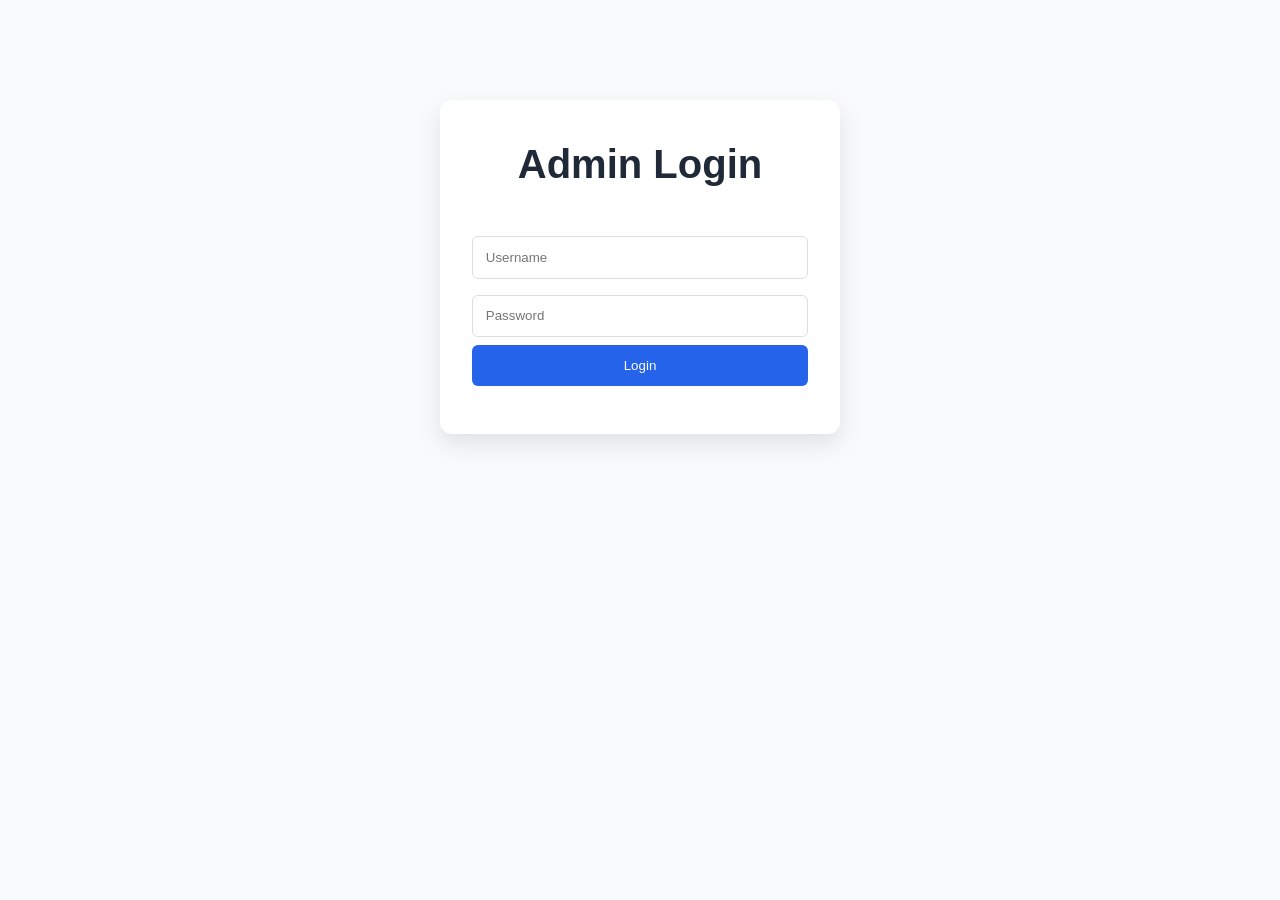
<file: public/admin-login.html>
<!DOCTYPE html>
<html lang="en">
<head>
  <meta charset="UTF-8">
  <meta name="viewport" content="width=device-width, initial-scale=1.0">
  <title>Admin Login</title>
  <link rel="stylesheet" href="css/style.css">
  <style>
    .login-box {
      max-width: 400px;
      margin: 100px auto;
      padding: 2rem;
      background: white;
      border-radius: 12px;
      box-shadow: 0 10px 25px rgba(0,0,0,0.1);
    }
    .login-box h2 {
      text-align: center;
      margin-bottom: 2rem;
    }
    .login-box input {
      width: 100%;
      padding: 0.8rem;
      margin: 0.5rem 0;
      border: 1px solid #ddd;
      border-radius: 6px;
    }
    .login-box button {
      width: 100%;
      padding: 0.8rem;
      background: #2563eb;
      color: white;
      border: none;
      border-radius: 6px;
      cursor: pointer;
    }
    .error {
      color: red;
      text-align: center;
      margin-top: 1rem;
    }
  </style>
</head>
<body>
  <div class="login-box">
    <h2>Admin Login</h2>
    <input type="text" id="username" placeholder="Username">
    <input type="password" id="password" placeholder="Password">
    <button id="loginBtn">Login</button>
    <div id="errorMsg" class="error"></div>
  </div>
  <script src="js/login.js"></script>
</body>
</html>
</file>
<file: public/css/style.css>
* {
  margin: 0;
  padding: 0;
  box-sizing: border-box;
}

body {
  font-family: 'Segoe UI', Tahoma, Geneva, Verdana, sans-serif;
  line-height: 1.6;
  color: #333;
  background: #f9fafc;
}

.container {
  max-width: 1200px;
  margin: 0 auto;
  padding: 0 20px;
}

/* Navbar */
nav {
  background: white;
  box-shadow: 0 2px 10px rgba(0,0,0,0.1);
  position: fixed;
  width: 100%;
  top: 0;
  z-index: 100;
}

.nav-container {
  display: flex;
  justify-content: space-between;
  align-items: center;
  padding: 1rem 20px;
}

.logo {
  font-size: 1.5rem;
  font-weight: bold;
  color: #2563eb;
  text-decoration: none;
}

.nav-links {
  display: flex;
  list-style: none;
  gap: 2rem;
}

.nav-links a {
  text-decoration: none;
  color: #333;
  font-weight: 500;
  transition: color 0.3s;
}

.nav-links a:hover {
  color: #2563eb;
}

.hamburger {
  display: none;
  flex-direction: column;
  cursor: pointer;
}

.hamburger span {
  width: 25px;
  height: 3px;
  background: #333;
  margin: 3px 0;
}

/* Hero Section */
.hero {
  min-height: 100vh;
  display: flex;
  align-items: center;
  text-align: center;
  background: linear-gradient(135deg, #667eea 0%, #764ba2 100%);
  color: white;
  padding-top: 80px;
}

.hero-content {
  max-width: 800px;
  margin: 0 auto;
}

.avatar {
  width: 150px;
  height: 150px;
  border-radius: 50%;
  object-fit: cover;
  border: 4px solid white;
  margin-bottom: 1.5rem;
  box-shadow: 0 10px 25px rgba(0,0,0,0.2);
}

.hero h1 {
  font-size: 3rem;
  margin-bottom: 0.5rem;
}

.hero p {
  font-size: 1.2rem;
  margin-bottom: 2rem;
  opacity: 0.9;
}

.btn {
  display: inline-block;
  background: white;
  color: #667eea;
  padding: 0.8rem 1.8rem;
  border-radius: 40px;
  text-decoration: none;
  font-weight: 600;
  transition: transform 0.3s, box-shadow 0.3s;
}

.btn:hover {
  transform: translateY(-3px);
  box-shadow: 0 10px 20px rgba(0,0,0,0.2);
}

/* Sections */
section {
  padding: 80px 0;
}

h2 {
  text-align: center;
  font-size: 2.5rem;
  margin-bottom: 3rem;
  color: #1f2937;
}

.about p {
  max-width: 800px;
  margin: 0 auto;
  text-align: center;
  font-size: 1.1rem;
  color: #4b5563;
}

/* Projects Grid */
.projects-grid {
  display: grid;
  grid-template-columns: repeat(auto-fit, minmax(300px, 1fr));
  gap: 2rem;
}

.project-card {
  background: white;
  border-radius: 12px;
  overflow: hidden;
  box-shadow: 0 4px 6px rgba(0,0,0,0.1);
  transition: transform 0.3s;
}

.project-card:hover {
  transform: translateY(-5px);
}

.project-card img {
  width: 100%;
  height: 200px;
  object-fit: cover;
}

.project-card h3 {
  padding: 1rem 1rem 0.5rem;
  color: #1f2937;
}

.project-card p {
  padding: 0 1rem 1rem;
  color: #6b7280;
}

.project-links {
  padding: 0 1rem 1rem;
  display: flex;
  gap: 1rem;
}

.project-links a {
  text-decoration: none;
  color: #2563eb;
  font-weight: 500;
}

/* Contact */
.contact-info {
  text-align: center;
  max-width: 500px;
  margin: 0 auto;
}

.contact-info p {
  margin: 1rem 0;
  font-size: 1.1rem;
}

.social-links {
  display: flex;
  justify-content: center;
  gap: 1.5rem;
  margin-top: 1.5rem;
}

.social-links a {
  color: #4b5563;
  font-size: 1.5rem;
  transition: color 0.3s;
}

.social-links a:hover {
  color: #2563eb;
}

.admin-link {
  margin-top: 2rem;
  text-align: center;
}

.admin-link a {
  color: #6b7280;
  text-decoration: none;
  font-size: 0.9rem;
}

footer {
  text-align: center;
  padding: 2rem;
  background: #1f2937;
  color: white;
}

/* Skills Tags */
.skills-list {
  display: flex;
  flex-wrap: wrap;
  gap: 0.8rem;
  justify-content: center;
  margin-top: 1rem;
}

.skill-tag {
  background: #2563eb;
  color: white;
  padding: 0.5rem 1.2rem;
  border-radius: 25px;
  font-size: 0.9rem;
}

/* Certificate Cards - Images show directly (LARGER SIZE) */
.certificate-card {
  display: flex;
  gap: 2rem;
  background: white;
  border-radius: 12px;
  padding: 1.5rem;
  margin-bottom: 1.5rem;
  box-shadow: 0 2px 8px rgba(0,0,0,0.1);
  align-items: center;
  text-align: left;
}

.certificate-image {
  width: 250px;
  height: 250px;
  object-fit: cover;
  border-radius: 8px;
  border: 1px solid #e5e7eb;
}

.certificate-image-placeholder {
  width: 250px;
  height: 250px;
  background: #f3f4f6;
  border-radius: 8px;
  display: flex;
  align-items: center;
  justify-content: center;
  font-size: 2rem;
  border: 1px solid #e5e7eb;
}

.certificate-info {
  flex: 1;
}

.certificate-info h4 {
  margin: 0 0 0.5rem 0;
  color: #1f2937;
  font-size: 1.3rem;
}

.certificate-info p {
  margin: 0;
  color: #6b7280;
  font-size: 1rem;
  line-height: 1.5;
}

/* Resume Button */
.resume-btn {
  display: inline-block;
  background: #2563eb;
  color: white;
  padding: 0.8rem 1.5rem;
  border-radius: 8px;
  text-decoration: none;
  margin-top: 0.5rem;
  transition: background 0.3s;
}

.resume-btn:hover {
  background: #1d4ed8;
}

/* Responsive */
@media (max-width: 768px) {
  .nav-links {
    display: none;
  }
  .hamburger {
    display: flex;
  }
  .hero h1 {
    font-size: 2rem;
  }
  .certificate-card {
    flex-direction: column;
    text-align: center;
  }
  .certificate-info {
    text-align: center;
  }
  .certificate-image {
    width: 200px;
    height: 200px;
  }
}
</file>
